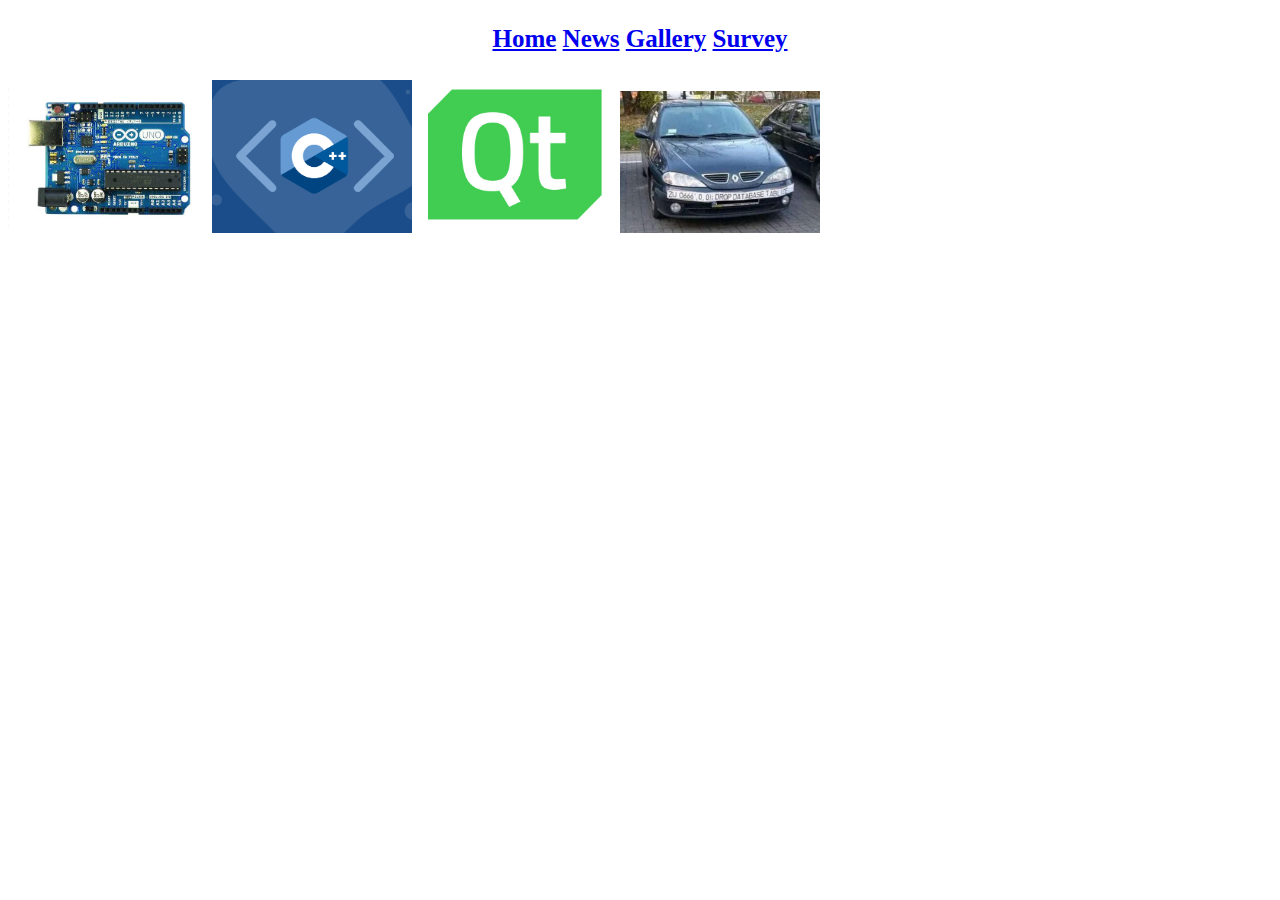
<file: multipages/gallery.html>
<!DOCTYPE html>
<html lang="en">
<head>
    <meta charset="UTF-8">
    <meta name="viewport" content="width=device-width, initial-scale=1.0">
    <title>Gallery</title>
    <link rel="stylesheet" href="../style.css">
</head>
<body>
    <nav>
        <p class="nav">
        <a href="../index.html">Home</a>
        <a href="news.html">News</a>
        <a href="gallery.html">Gallery</a>
        <a href="survey.html">Survey</a>
        </p>
    </nav>


    <img src="../images/arduino.png" alt="Arduino uno" width="200">
    <img src="../images/cpp.png" alt="Arduino uno" width="200">
    <img src="../images/qt.png" alt="Arduino uno" width="200">
    <img src="../images/sqlCar.png" alt="Arduino uno" width="200">
</body>
</html>
</file>
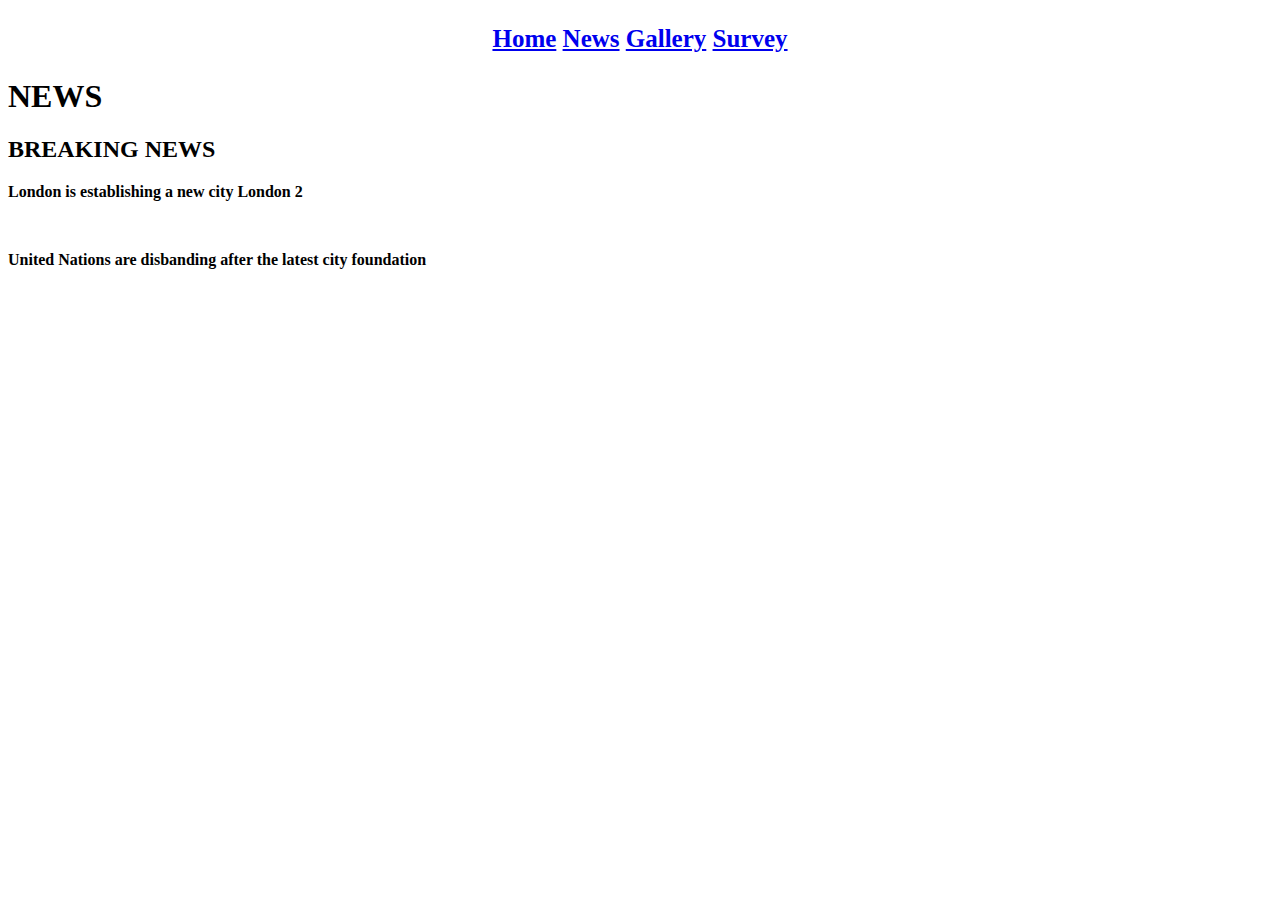
<file: multipages/news.html>
<!DOCTYPE html>
<html lang="en">
<head>
    <meta charset="UTF-8">
    <meta name="viewport" content="width=device-width, initial-scale=1.0">
    <title>News</title>
    <link rel="stylesheet" href="../style.css">
</head>
<body>
    <nav>
        <p class="nav">
        <a href="../index.html">Home</a>
        <a href="news.html">News</a>
        <a href="gallery.html">Gallery</a>
        <a href="survey.html">Survey</a>
        </p>
    </nav>
    <h1>NEWS</h1>

    <h2>BREAKING NEWS</h2>
    <p><b>London is establishing a new city London 2</b></p><br>
    
    <p><b>United Nations are disbanding after the latest city foundation</b></p>

</body>
</html>
</file>
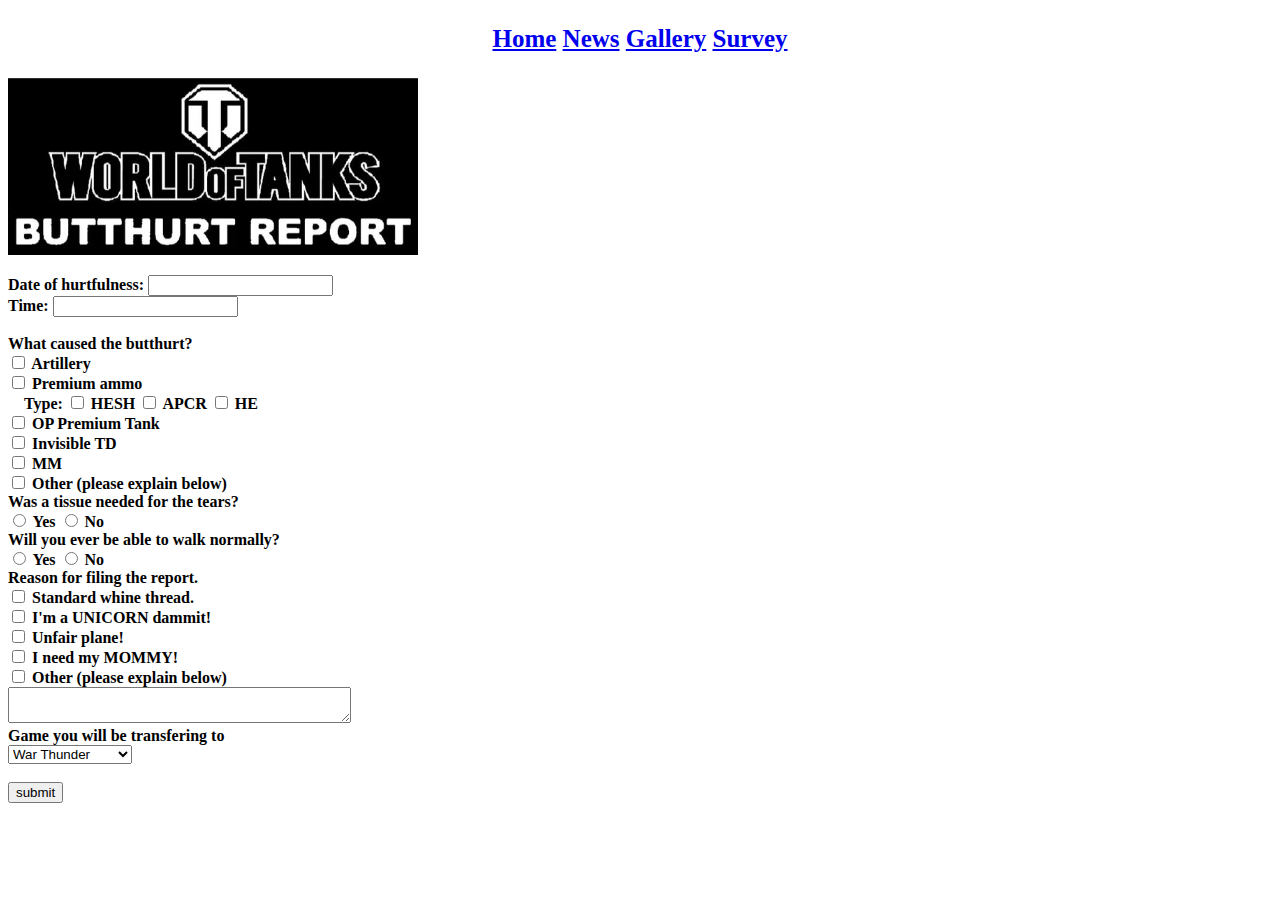
<file: multipages/survey.html>
<!DOCTYPE html>
<html lang="en">
<head>
    <meta charset="UTF-8">
    <meta name="viewport" content="width=device-width, initial-scale=1.0">
    <title>Butthurt Report</title>
    <link rel="stylesheet" href="../style.css">
</head>
<body>
    <nav>
        <p class="nav">
        <a href="../index.html">Home</a>
        <a href="news.html">News</a>
        <a href="gallery.html">Gallery</a>
        <a href="survey.html">Survey</a>
        </p>
    </nav>
    <img src="../images/butthurtreport.png" alt="ButthurtReport image">
    <form>
        <p class="report">
        <label for="date">Date of hurtfulness:</label>
        <input type="text" id="date" name="date"><br>
        <label for="time">Time:</label>
        <input type="text" id="time" name="time"><br><br>

        <label>What caused the butthurt?</label><br>
        <input type="checkbox" id="arty" name="arty" value="Artillery">
        <label for="arty">Artillery</label><br>   
        <input type="checkbox" id="ammo" name="ammo" value="Premium ammo">
        <label for="ammo">Premium ammo</label><br>  
            <label>&emsp;Type:</label> 
            <input type="checkbox" id="hesh" name="hesh" value="hesh">
            <label for="hesh">HESH</label>      
            <input type="checkbox" id="apcr" name="apcr" value="apcr">
            <label for="apcr">APCR</label>  
            <input type="checkbox" id="he" name="he" value="he">
            <label for="he">HE</label><br>   
        <input type="checkbox" id="premtank" name="premtank" value="premtank">
        <label for="premtank">OP Premium Tank</label><br> 
        <input type="checkbox" id="td" name="td" value="td">
        <label for="td">Invisible TD</label><br> 
        <input type="checkbox" id="mm" name="mm" value="mm">
        <label for="mm">MM</label><br>
        <input type="checkbox" id="other" name="other" value="other">
        <label for="other">Other (please explain below)</label><br>

        <label>Was a tissue needed for the tears?</label><br>   
        <input type="radio" id="tissuey" name="tissue" value="tissuey">
        <label for="tissuey">Yes</label>      
        <input type="radio" id="tissuen" name="tissue" value="tissuen">
        <label for="tissuen">No</label><br>

        <label>Will you ever be able to walk normally?</label><br>   
        <input type="radio" id="walky" name="walk" value="walky">
        <label for="walky">Yes</label>      
        <input type="radio" id="walkn" name="walk" value="walkn">
        <label for="walkn">No</label><br>

        <label>Reason for filing the report.</label><br>       
        <input type="checkbox" id="whine" name="whine" value="whine">
        <label for="whine">Standard whine thread.</label><br> 
        <input type="checkbox" id="unicorn" name="unicorn" value="unicorn">
        <label for="unicorn">I'm a UNICORN dammit!</label><br> 
        <input type="checkbox" id="plane" name="plane" value="plane">
        <label for="plane">Unfair plane!</label><br>
        <input type="checkbox" id="mommy" name="mommy" value="mommy">
        <label for="mommy">I need my MOMMY!</label><br>  
        <input type="checkbox" id="other2" name="other2" value="other2">
        <label for="other2">Other (please explain below)</label><br> 
        <textarea id="other2" name="other2" rows="2" cols="40"></textarea><br>
        <label>Game you will be transfering to</label><br>
        <select name="games" id="games">
            <option value="wt">War Thunder</option>
            <option value="aw">Armored Warfare</option>
            <option value="co">Crossout</option>
            <option value="fort">Lego Fortnite</option>
        </select>
        <br><br><input type="submit" value="submit">    
        </p>
    </form>


    
</body>
</html>
</file>
<file: style.css>
@media only screen and (max-width: 600px){
    body {
        background-color: blue;
        
    }
    .image{
        width: 50%;
    }
}

.clickableElement{
    background-color: gray;
    height: 50px;
    width: 60px;
    font-size: 10px;
    text-align:center;
    cursor:default;
}
.clickableElement:active{
    transform: scale(0.9);

}
.image:hover{
    border-style: solid;
}
p.report{
    font-family: "Comic Sans MS", "Comic Sans", cursive;
    font-weight: bold;
}
p.nav{
    font-weight: bold;
    font-size: 25px;
    text-align: center;
    
}
/* Grid containers */
.grid-container{
    display: inline-grid;
    grid-template-columns: auto auto auto;
    gap: 10px;
}
.grid-item{
    padding: 10px;
    text-align: center;
}
.item7{
    grid-column-start: 1;
    grid-column-end: 3;
}
</file>
